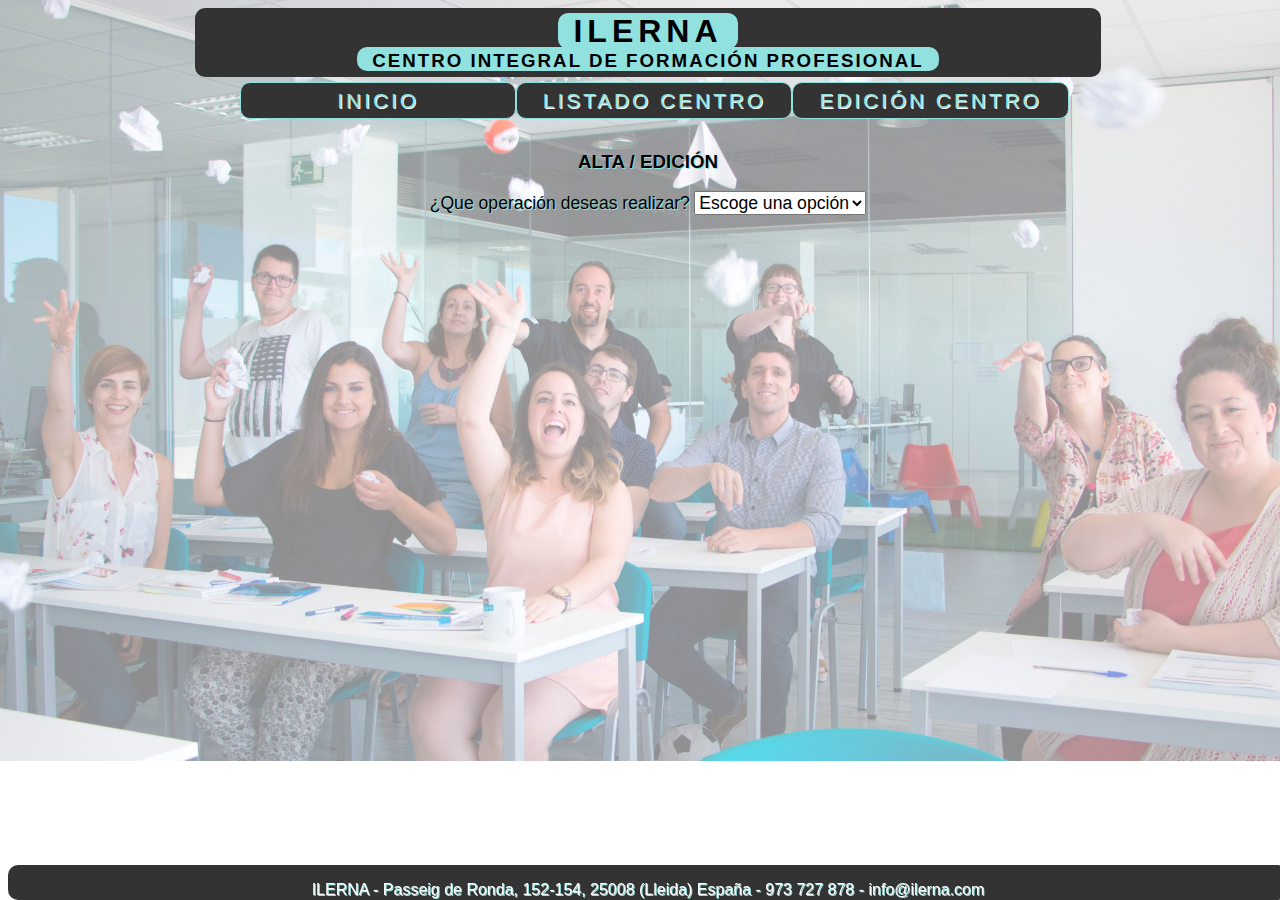
<file: altaCentros.html>
<!-- Página de ALTA / EDICIÓN  de registros.  -->
<!DOCTYPE html>
<html lang="es">
<head>
	<title>UF3 PAC2 - Roberto Flores Serino</title>
	<meta http-equiv="Content-Type" content="text/html; charset=UTF-8" />
	<meta name="author" content="Roberto Flores Serino">
    
    <script type="text/javascript" src="motor.js"></script>
    <link rel="stylesheet" type="text/css" href="css/style.css">
 
</head>
<body id="alta">
    <header>
        <h1>ILERNA</h1><br>
        <h3>CENTRO INTEGRAL DE FORMACIÓN PROFESIONAL</h3>
    </header>
    <div id="navbar">
        <ul>
            <li><a href="index.html">INICIO</a></li>
			<li><a href="listadoCentros.html">LISTADO CENTRO</a></li>
			<li><a href="altaCentros.html">EDICIÓN CENTRO</a></li>
        </ul>
    </div>
    <!-- Tenemos 3 divs que por defecto están ocultos. Se mostrará uno u otro según la selección que hagamos en el selector--> 
    <section>
        <h3>ALTA / EDICIÓN</h3>
        <!-- Selector de acción -->
        <label for="seleccion">¿Que operación deseas realizar?</label>
        <select name="seleccion" onChange="elegirOpcion(this)">
            <option value="" selected>Escoge una opción</option>
            <option value="nuevoRegistro">Añadir Registro</option>
            <option value="editaRegistro">Modificar Registro</option>
            <option value="eliminaRegistro">Eliminar Registro</option>
        </select>
        <br><br><br>
        <!-- Div que se mostrará al añadir un registro nuevo. Contiene el formulario para añadir un registro nuevo -->
        <div id="nuevo" style="display:none;">     
                <form method="post" action="" name="form_alta">
                    <table style="text-align:left">
                        
                        <tr>
                            <td>ASIGNATURA</td>
                            <td><input type="text" id="asignatura" placeholder="Desarrollo Web Entorno Cliente" required size="27"></td>
                        </tr>
                        <tr>
                            <td>PROFESOR</td>
                            <td><input type="text" id="profesor" placeholder="Adrián Torres" required size="24"></td>
                        </tr>
                        <tr>
                            <td>CURSO</td>
                            <td><input type="text" id="curso" placeholder="1617-1S " required size="21"></td>
                        </tr>
                        <tr>
                            <td>FECHA</td>
                            <td><input type="date" id="fecha" value="2016-09-30" required></td>
                        </tr>
                        <tr>
                            <td colspan="2" id="mensaje"></td>
                        </tr>
                        <tr style="text-align:center">
                            <td><input type="reset" value="Limpiar"></td>
                            <td><input type="button" value="Añadir" onclick="anadirRegistro()"></td>
                        </tr>
                    </table>
                </form>
        </div>
        
        <!-- Div que se muestra al seleccionar la opción de modificar. Contiene otro div que se conformará dinámicamente mediante las funciones JavaScript -->
        <div id="edita" style="display:none;"><br>
            <label for="sel_mod">Selecciona el registro a modificar</label><br>
            <div id="opcMod">
            </div>
        </div>
        <!-- Div que se muestra al seleccionar la opción de eliminar. Contiene 2 divs que se conformarán dinámicamente mediante las funciones JavaScript -->
        <div id="elimina" style="display:none;"><br>
            <label for="sel_elim">Selecciona el registro a eliminar</label><br>
            <div id="opcElim"></div><br>
            <div id="opcElim2"></div>
            
        </div>
        
        
        
    
    
    
    
    </section>
    
    <footer>
        <p>ILERNA - Passeig de Ronda, 152-154,  25008 (Lleida) España - 973 727 878 - info@ilerna.com</p>
    </footer>

</body>
</html>
</file>
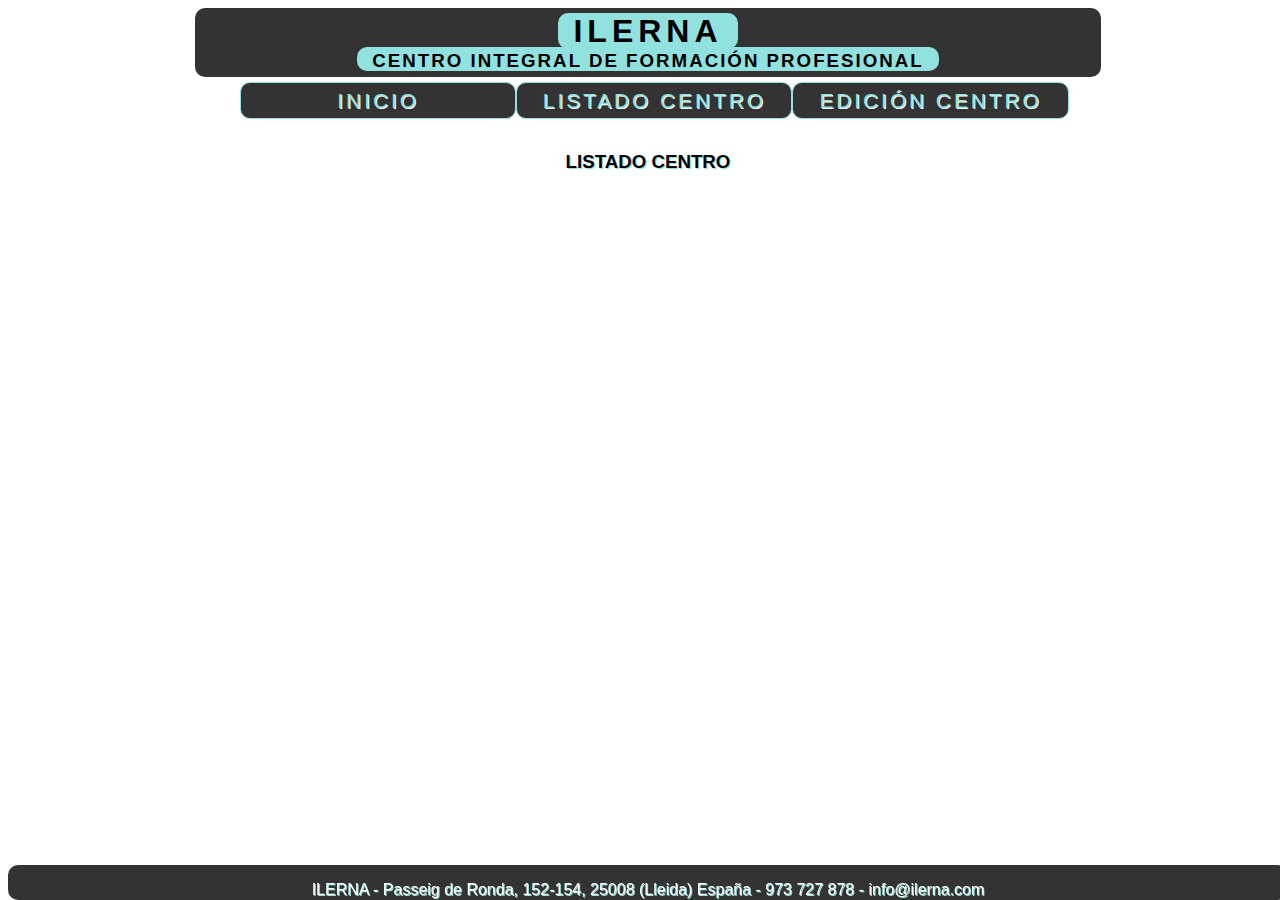
<file: listadoCentros.html>
<!-- Página LISTADO CENTRO. Aquí solo mostraremos la tabla con la información de la base de datos.  -->
<!DOCTYPE html>
<html lang="es">
<head>
	<title>UF3 PAC2 - Roberto Flores Serino</title>
	<meta http-equiv="Content-Type" content="text/html; charset=UTF-8" />
	<meta name="author" content="Roberto Flores Serino">
    
    <script type="text/javascript" src="motor.js"></script>
    <link rel="stylesheet" type="text/css" href="css/style.css">
 
</head>
<!-- Con onload, mostramos la tabla del centro al terminar de cargar la página -->
<body onload="mostrarTabla()" id="centros">
    <header>
        <h1>ILERNA</h1><br>
        <h3>CENTRO INTEGRAL DE FORMACIÓN PROFESIONAL</h3>
    </header>
    <div id="navbar">
        <ul>
            <li><a href="index.html">INICIO</a></li>
			<li><a href="listadoCentros.html">LISTADO CENTRO</a></li>
			<li><a href="altaCentros.html">EDICIÓN CENTRO</a></li>
        </ul>
    </div>
    
    <section>
    <!-- Mostramos la tabla, creada dinámicamente con JavaScript.  -->    
    <h3>LISTADO CENTRO</h3>
    <div id="tabla_centro">
        
    </div>
    
    
    
    
    </section>
    
    <footer>
        <p>ILERNA - Passeig de Ronda, 152-154,  25008 (Lleida) España - 973 727 878 - info@ilerna.com</p>
    </footer>

</body>
</html>
</file>
<file: css/style.css>
/* Estilo general de todas las páginas */
body{
    width: 100%;
    heigth:auto;
    font-family: sans-serif;
    text-shadow: 1px 1px #91e2de;
}

/* Página Index. Fondo */
#principal{
    background-image: url(../img/secretaria-2.jpg);
    background-size: cover;
    background-repeat: no-repeat;
    background-position: center;
}

/* Imágen del index cargada de internet.  */
#principal img{
    width: 90%;
    border-radius: 10px;
    
}

/* Página de alta y edición. Fondo */
#alta{
    background-image: url(../img/profes.jpg);
    background-size: cover;
    background-repeat: no-repeat;
}

/* Fondode página del listado. Se carga de Internet la imágen elegida como fondo */
#centros{
    background-image: url(http://www.ilerna.es/blog/wp-content/uploads/2016/06/contact-center21.jpg);
    background-size: 150%;
    background-position: top;
    background-repeat: no-repeat;);

}

/* Ampliamos el tamaño de los inputs, selects, buttons y labels y le ponemos el mismo tipo de letra que toda la web */
input, select, button, label{
    font-family: sans-serif;
    font-size: 1.1em;
}

/* Tamaño y estilo de la cabecera */
header{
    width: 70%;
    margin: 0 auto;
    text-align: center;
    border-radius:10px;
    background-color: #333;
    color: #000000;
    padding: 5px;
}

/* Textos de la cabecera */
header h1{
    display:inline;
    padding-left: 15px;
    padding-right: 15px;
    letter-spacing: 5px;
    background-color:#91e2de;
    border-radius: 10px;
    margin-bottom: 1px;
}
header h3{
    display:inline;
    padding-left: 15px;
    padding-right: 15px;
    letter-spacing: 2px;
    background-color:#91e2de;
    border-radius: 10px;
    padding-top: 3px;
    
}

/* Pie de página */
footer{
    width: 100%;
    height: 35px;
    text-align: center;
    border-radius:10px;
    background-color: #333;
    color: #FFFFFF;
    font-family: sans-serif;
    position: fixed;
    bottom: 0;
   
}

/* Seccion de contenido. Reducida en tamaño y con una altura mínima */
section{
    width: 60%;
    min-height: 600px;
    margin:10px auto;
    text-align: center;
}

/* Texto informativo del centro en el index */
#texto_portada{
    width: 70%;
    margin: auto;
    
}

/* Estilo del menú de navegación. Menú en línea de botones con efecto hover */
#navbar{
    height:50px;
    width: 70%;
    margin:5px auto;
}

#navbar ul{
    height: 100%;
    margin: 0 auto;
    margin-right:25px;
}

#navbar ul li{
    float: left;
    color: #f0ffff;
    list-style-type: none;
    width: 33%;
    height: 35px;
    text-align: center;
    margin: 0 auto;
    border-radius: 10px;
    border: 1px solid #91e2de;
    background:#333;
}

#navbar ul li a{
    color: #91e2de;
    text-shadow: 1px 1px #ffffff;
    text-decoration: none;
    font-family: sans-serif;
    font-size: 1.3em;
    display: block;
    position: relative;
    height: 40px;
    padding-top:6px;
    letter-spacing: 3px;
}

#navbar a:hover{
    color:bisque;
}

/* Estilo general de las tablas creadas */
table{
    margin:auto;
    border-radius: 20px;
    border-collapse: collapse;
}

td, th{
    padding: 8px;
    background-color: #e1e6e6;
}


th{
    background-color: #91e2de;
}


tr{
    border-collapse: collapse;
}

/* Div que aparece al seleccionar un registro para eliminar. Coloreado en rojo. */
#opcElim2{
    width: 50%;
    background-color: #ff9797;
    border-radius: 10px;
    margin: auto;
}
</file>
